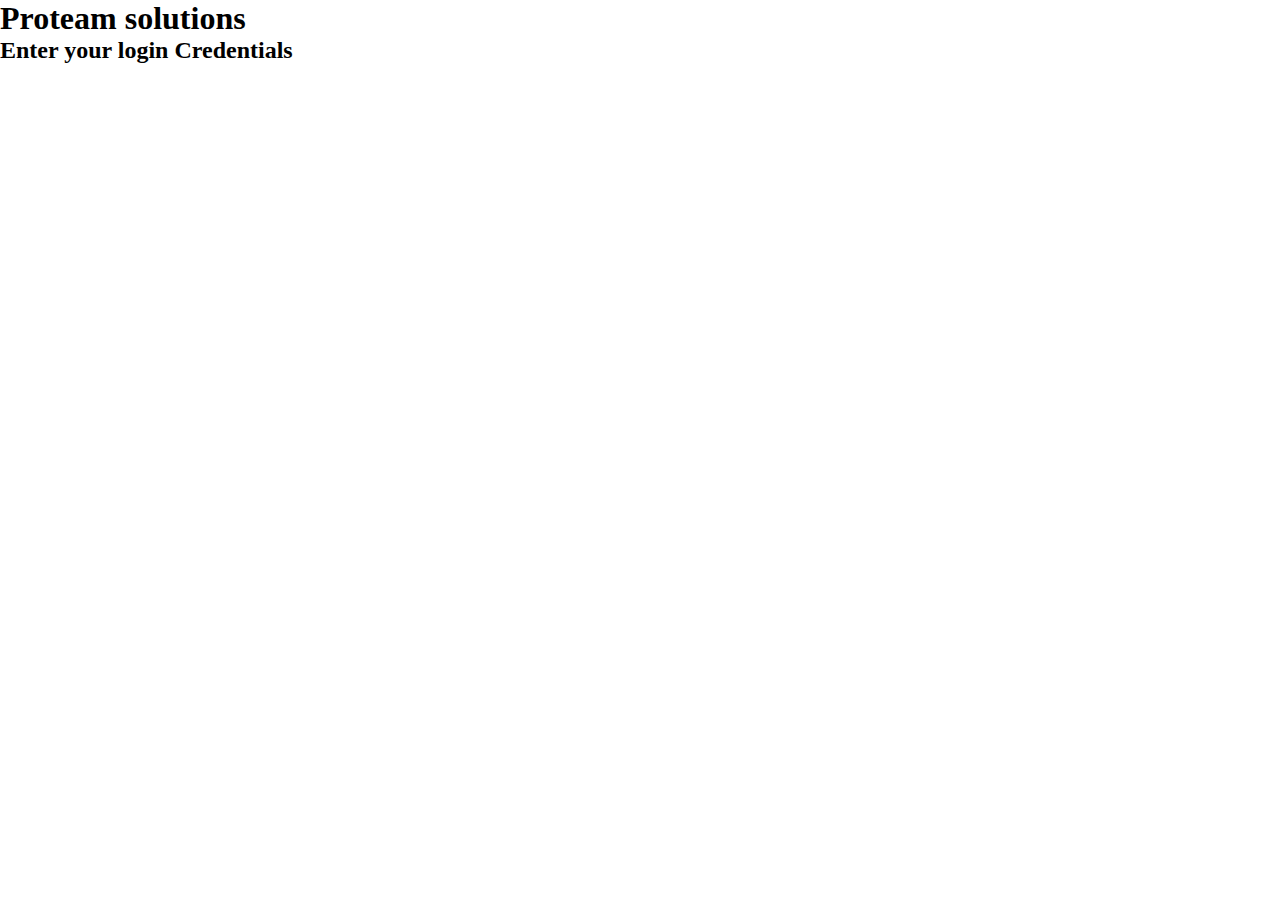
<file: index.html>
<!DOCTYPE html>
<html lang="en">
<head>
    <meta charset="UTF-8">
    <meta name="viewport" content="width=device-width, initial-scale=1.0">
    <link rel="stylesheet" href="style.css">
    <title>Document</title>
</head>
<body>
    <div class="card container"></div>
    <header>
        <div><h1>Proteam solutions</h1></div>
        <div><h2>Enter your login Credentials</h2></div>

    </header>
</body>
</html>
</file>
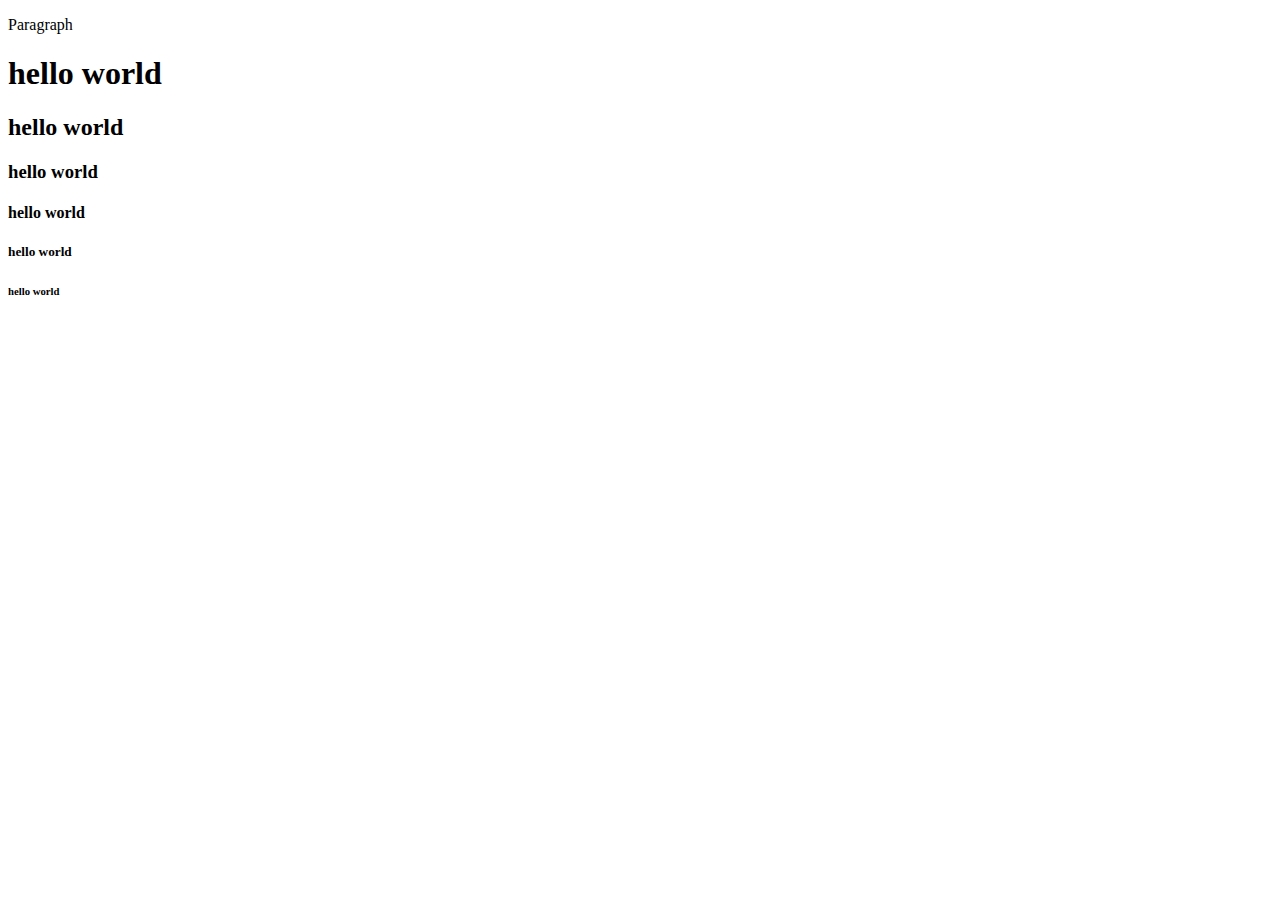
<file: tags.html>
<!DOCTYPE html>
<html lang="en">
<head>
    <meta charset="UTF-8">
    <meta name="viewport" content="width=device-width, initial-scale=1.0">
    <title>Document</title>
</head>
<body>
    <!---closing tags-->
    <p>Paragraph</p>
    <h1>hello world</h1>
    <h2>hello world</h2>
    <h3>hello world</h3>
    <h4>hello world</h4>
    <h5>hello world</h5>
    <h6>hello world</h6>
</body>
</html>
</file>
<file: style.css>
*{
    margin: 0;
    padding: 0;   
}
.card container{
    border: 2px solid black;
    height: 500px;
    width: 500px;
    margin: auto;
}
</file>
